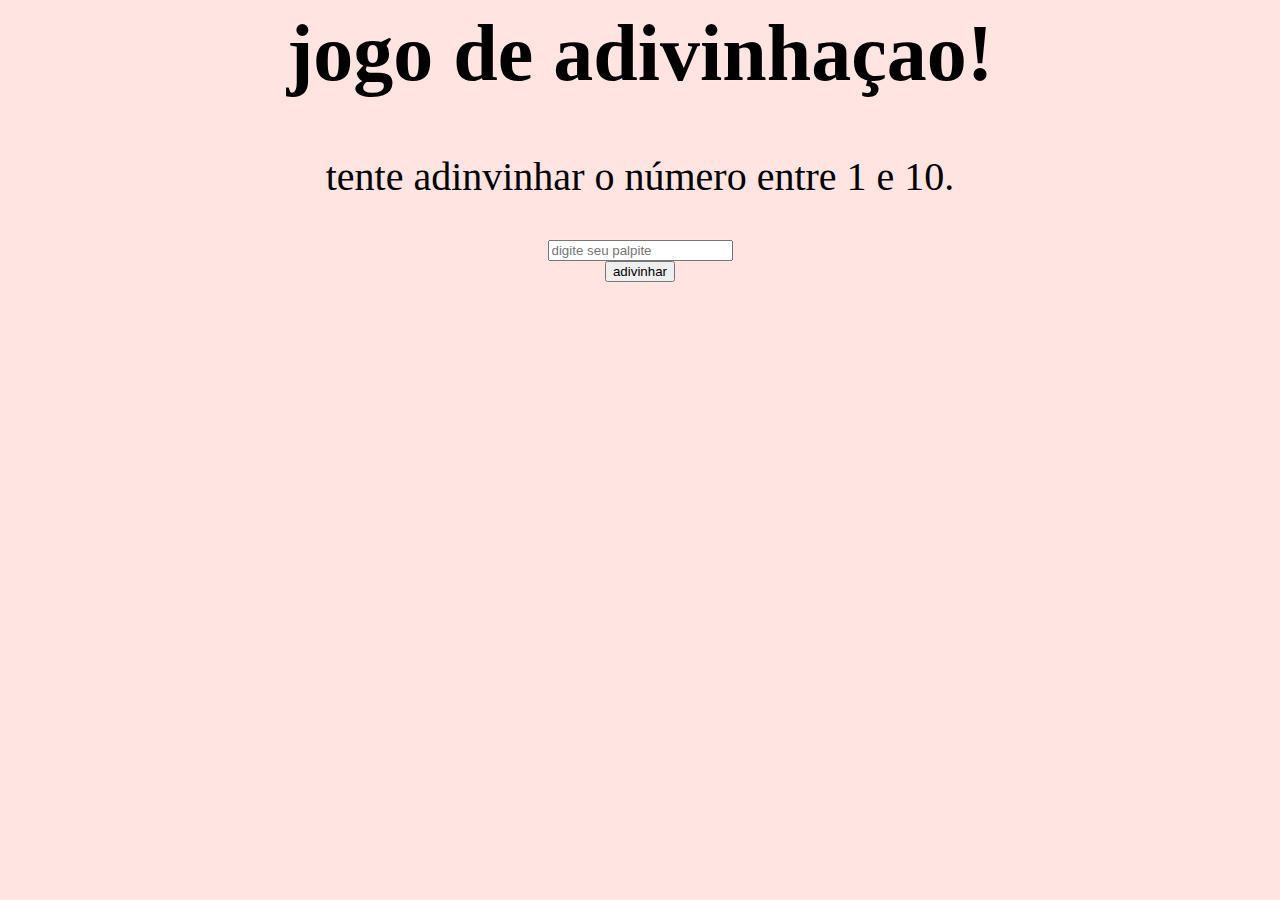
<file: index.html>
<!DOCTYPE>
<html lang="pt-BR">
<head>
	<meta charset="utf-8">
	<meta name="viewport" content="width=device-width">
	<title>Jogo do Número Aleatorio</title>
	<link rel="stylesheet" type="text/css" href="style.css">
</head>
<body>

<h1>jogo de adivinhaçao!</h1>
<p>tente adinvinhar o número entre 1 e  10.</p>
<input type="number" id="palpite" placeholder="digite seu palpite">
<div>
<button onclick="adivimhar()">adivinhar</button>
<p id="resultado" ></p>

<script>
	//gera im numero aleatorio entre 1 e 100
	
	}
	 </script>
	</body>
	</html>
</file>
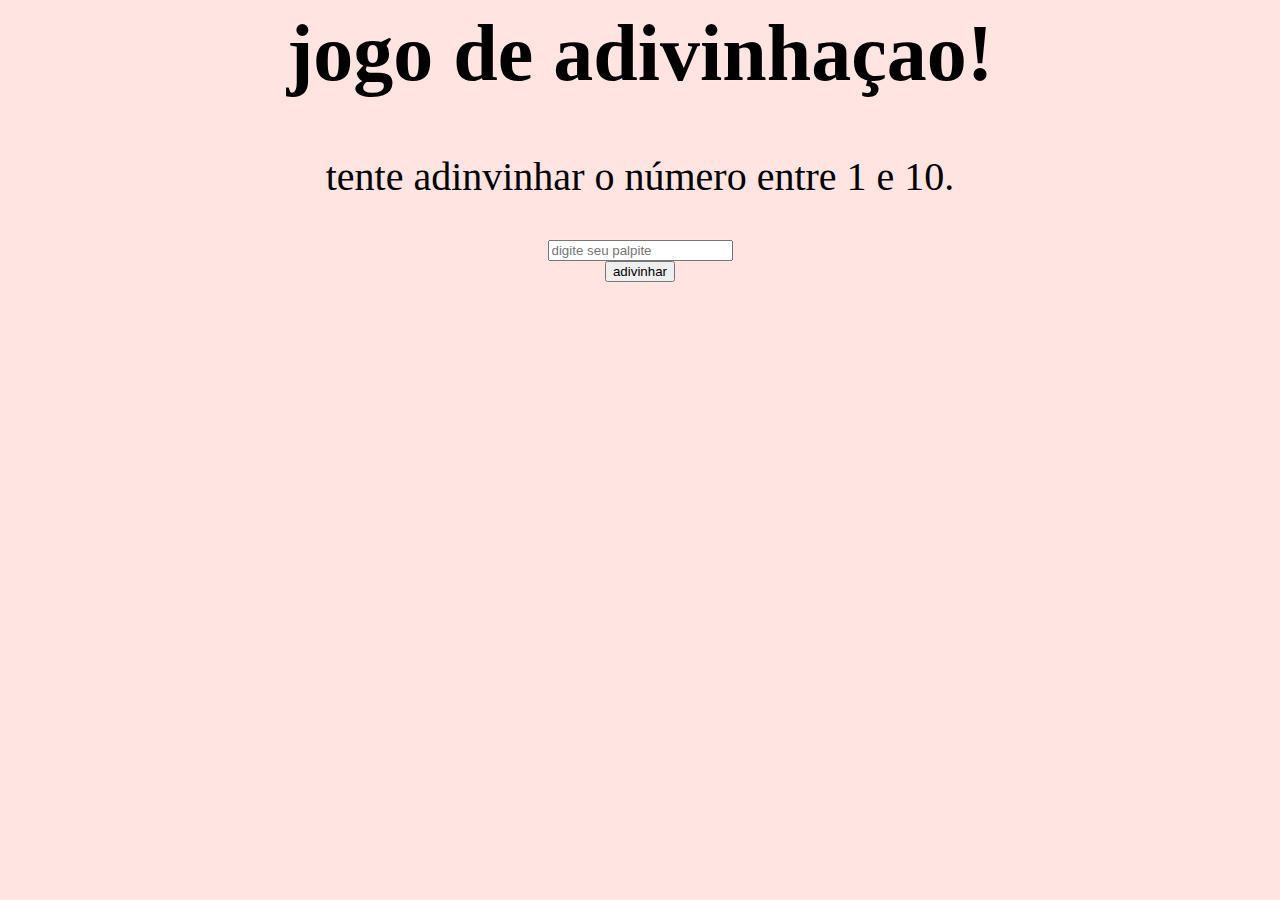
<file: index12.html>
<!DOCTYPE>
<html lang="pt-BR">
<head>
	<meta charset="utf-8">
	<meta name="viewport" content="width=device-width">
	<title>Jogo do Número Aleatorio</title>
	<link rel="stylesheet" type="text/css" href="style.css">
</head>
<body>

<h1>jogo de adivinhaçao!</h1>
<p>tente adinvinhar o número entre 1 e  10.</p>
<input type="number" id="palpite" placeholder="digite seu palpite">
<div>
<button onclick="adivimhar()">adivinhar</button>
<p id="resultado" ></p>

<script>
	//gera im numero aleatorio entre 1 e 100
	
	}
	 </script>
	</body>
	</html>
</file>
<file: style.css>
body {
	background-color: mistyrose;
	text-align: center;
	font-size: 40px;

}
.titulo {
	font-size: 35px;
	color: blueviolet;
}

.paragrafo1 {
	font-size: 25px;
	color: blueviolet;
}

.paragrafo2 {
	font-size: 50px;
	color: red;
}
</file>
